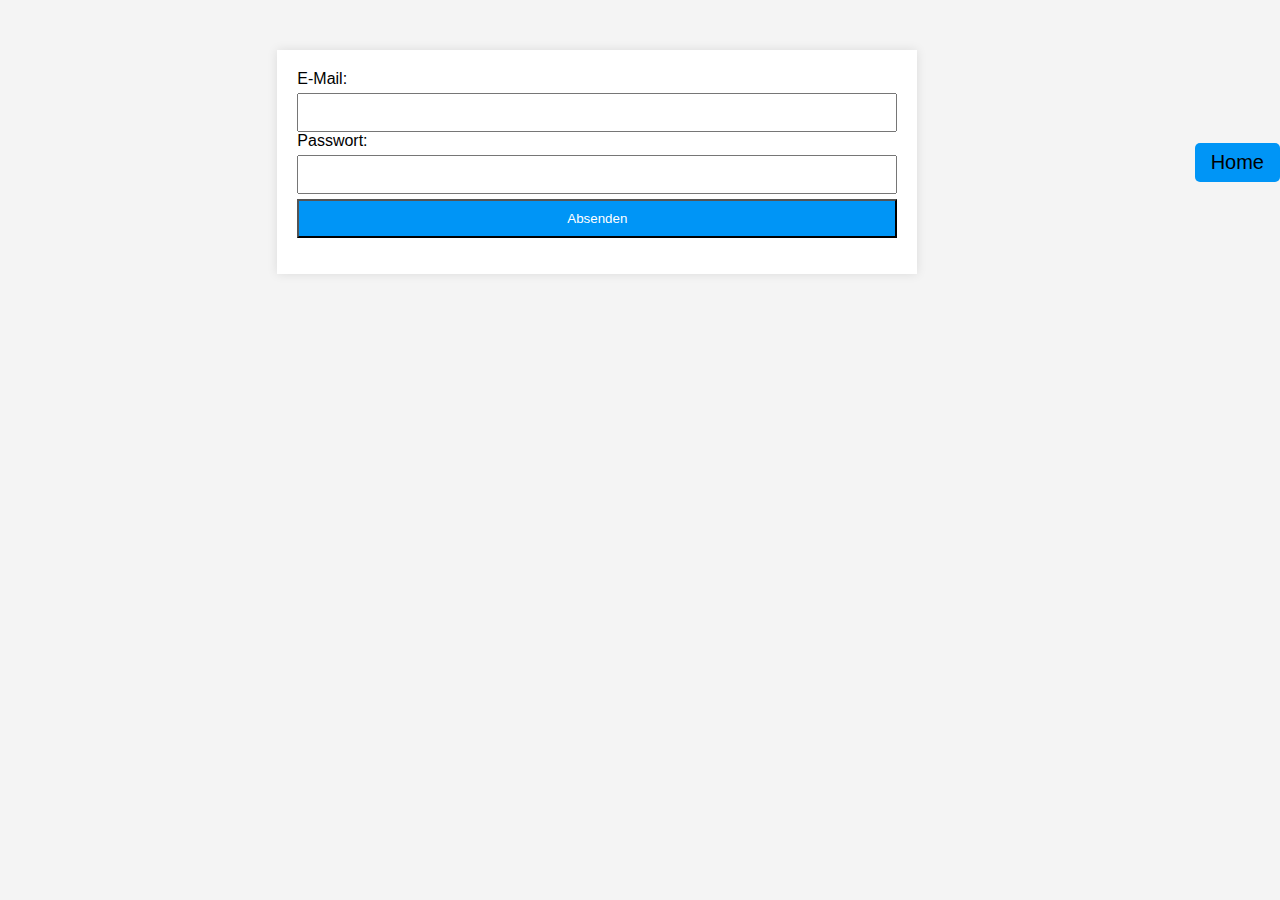
<file: login.html>
<!DOCTYPE html>
<html lang="en">
    <head>
        <meta charset="UTF-8">
        <meta name="viewport" content="width=device-width, initial-scale=1.0">
        <link rel="stylesheet" href="styles.css">
        <link rel="stylesheet" href="variables.css">
        <title>Login</title>
    </head>
    <body class="loginBody">
        <div class="formular">
            <form>
                <label for="email">E-Mail:</label>
                <input type="email" id="email" name="email" required>
                <label for="password">Passwort:</label>
                <input type="password" id="password" name="password" required>
                <input onclick="saveData(event)" type="submit" value="Absenden">
            </form>
            <p id="output"></p>
        </div>
        <script>
            function saveData(event) {
              event.preventDefault();

              var contact = {
                "email": document.getElementById("email").value,
                "password": document.getElementById("password").value
              };
              document.getElementById("output").innerText = JSON.stringify(contact);
            }
          </script>
        <button class="Home" onclick="window.location.href='C:/Users/tonis/Documents/GitHub/Finstergram/index.html';">Home</button>
    </body>
</html>
</file>
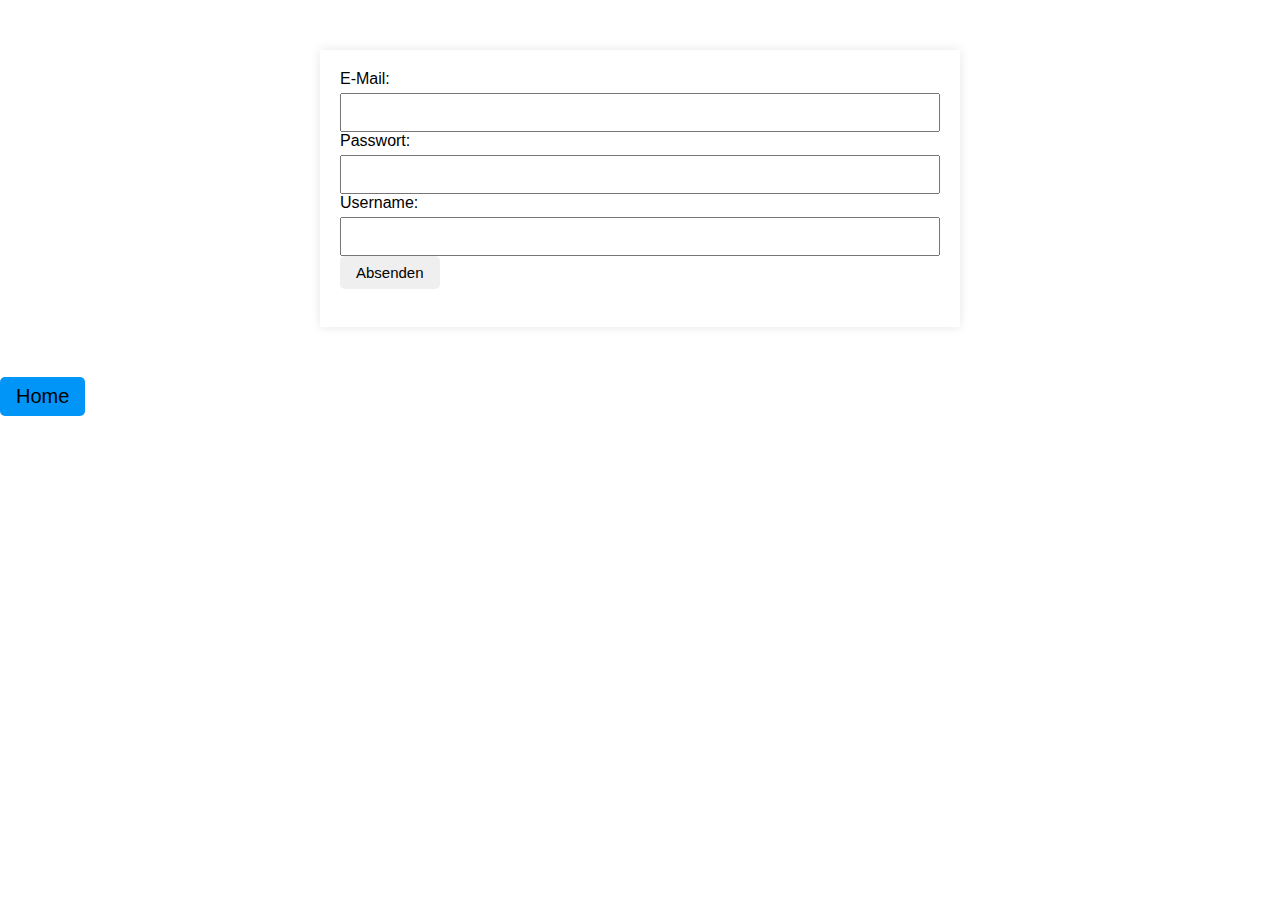
<file: signup.html>
<!DOCTYPE html>
<html lang="en">
    <head>
        <meta charset="UTF-8">
        <meta name="viewport" content="width=device-width, initial-scale=1.0">
        <link rel="stylesheet" href="styles.css">
        <link rel="stylesheet" href="variables.css">
        <title>SignIn</title>
    </head>
    <body class="signupBody">
        <div class="formular">
            <form  method="post">
                <label for="email">E-Mail:</label>
                <input type="email" id="email" name="email" required>
                <label for="password">Passwort:</label>
                <input type="password" id="password" name="password" required>
                <label for="username">Username:</label>
                <input type="text" id="username" name="username" required>
                <button type="button" onclick="saveData(); this.form.reset()">Absenden</button>
            </form>
            <br>
            </div>
            <div id="output"></div>
            <script>
            function saveData() {
                var email = document.getElementById("email").value;
                var password = document.getElementById("password").value;
                var username = document.getElementById("username").value;
                var data = {
                "email": email,
                "password": password,
                "username": username
                };
                document.getElementById("output").innerHTML = JSON.stringify(data);
            }
            </script>
        <button class="Home" onclick="window.location.href='C:/Users/tonis/Documents/GitHub/Finstergram/index.html';">Home</button>
    </body>
</html>
</file>
<file: styles.css>
body {
    margin: 0px;
    font-family: arial;
}

.logo {
    display: flex;
    justify-content: flex-start;
    width: 180px;
    height: 40px;
}

.navbar {
    background-color: white;
    display: flex;
    justify-content: space-around;
    border-bottom: solid 1px;
    border-color: gray;
    position: fixed;
    top: 0;
    width: 100%;
    height: 40px;
}

.inlay {
    display: flex;
    justify-content: space-between;
    width: 912px;
    height: 100%;
    flex-wrap: wrap;
    margin: auto;
}

.container {
    display: flex;
    align-items: center;
}

button {
    background-color: rgb(239, 239, 239);
    border: none;
    border-radius: 5px;
    color: rgb(0, 0, 0);
    padding: 8px 16px;
    text-align: center;
    font-size: 15px;
    cursor: pointer;
}

button:hover {
    background-color: rgb(172, 172, 172);
}

.Login {
    background-color: var(--primary-color);
    border: none;
    border-radius: 5px;
    color: white;
    padding: 4px 10px;
    text-align: center;
    font-size: 20px;
    cursor: pointer;
}

.Login:hover {
    background-color: var(--secondary-color);
}

.signup {
    background-color: white;
    border: none;
    border-radius: 5px;
    color: var(--primary-color);
    padding: 4px 10px;
    text-align: center;
    font-size: 20px;
}

.signup:hover {
    background-color: white;
    color: var(--secondary-color);
}

.Home {
    background-color: var(--primary-color);
    border: none;
    border-radius: 5px;
    text-align: center;
    font-size: 20px;
    cursor: pointer;
}

.profil {
    display: flex;
    justify-content: space-around;
    min-width: 500px;
    height: 100%;
    margin-top: 100px;
}

.profil-kram {
    width: 100%;
}

.profil-bild {
    padding: 40px;
}

.profil-bild-img {
    height: 180px;
    width: 180px;
}

.profil-info {}

.profil-stats {
    margin-top: 15px;
}

.profil-bio {
    line-height: 0.01;

}

.flexbox {
    display: flex;
    justify-content: center;
}

.stat {
    margin-right: 10px;
}

.gallery {
    display: flex;
    justify-content: center;
    width: 912px;
    height: 100%;
    flex-wrap: wrap;
    margin: auto;
}

.grid-container {
    margin-top: 2px;
    display: grid;
    gap: 5px;
    grid-template-columns: auto auto auto;
}

.gallery-img {
    width: 300px;
    height: 300px;
    margin: 2px;
}

@media screen and (max-width:911px) {
    .column {
        grid-template-columns: auto auto;
    }

    .gallery {
        width: 608px;
    }
}

@media screen and (max-width:607px) {
    .column {
        grid-template-columns: auto;
    }

    .gallery {
        width: 304px;
    }
}

footer {
    display: flex;
    align-items: center;
    flex-direction: column;
    flex-wrap: wrap;
}

.Impressum {
    display: flex;
    justify-content: space-evenly;
    font-size: 80%;
    color: #737373;
    width: 90%;
}

.Fußzeile {
    display: flex;
    justify-content: space-evenly;
    font-size: 80%;
    color: #737373;
    width: 30%;
}

.loginBody {
    display: flex;
    justify-content: center;
    align-items: center;
    font-family: Arial, sans-serif;
    background-color: #f4f4f4;
    margin: 0;
    padding: 0;
    box-sizing: border-box;
}

.formular {
    max-width: 600px;
    margin: 50px auto;
    padding: 20px;
    background-color: #fff;
    box-shadow: 0 0 10px rgba(0, 0, 0, 0.1);
}

input,
textarea {
  width: 100%;
  padding: 10px;
  box-sizing: border-box;
  margin-top: 5px;
}

input[type="submit"] {
    background-color: var(--primary-color);
    color: #fff;
    cursor: pointer;
  }
  
  input[type="submit"]:hover {
    background-color: #2072b3;
  }


  #loading {
    display: none;
    text-align: center;
    padding: 20px;
  }
</file>
<file: variables.css>
:root {
    --primary-color: #0095F6;
    --secondary-color: rgb(42, 42, 253);
    --background-color: #0095F6;
  }
</file>
